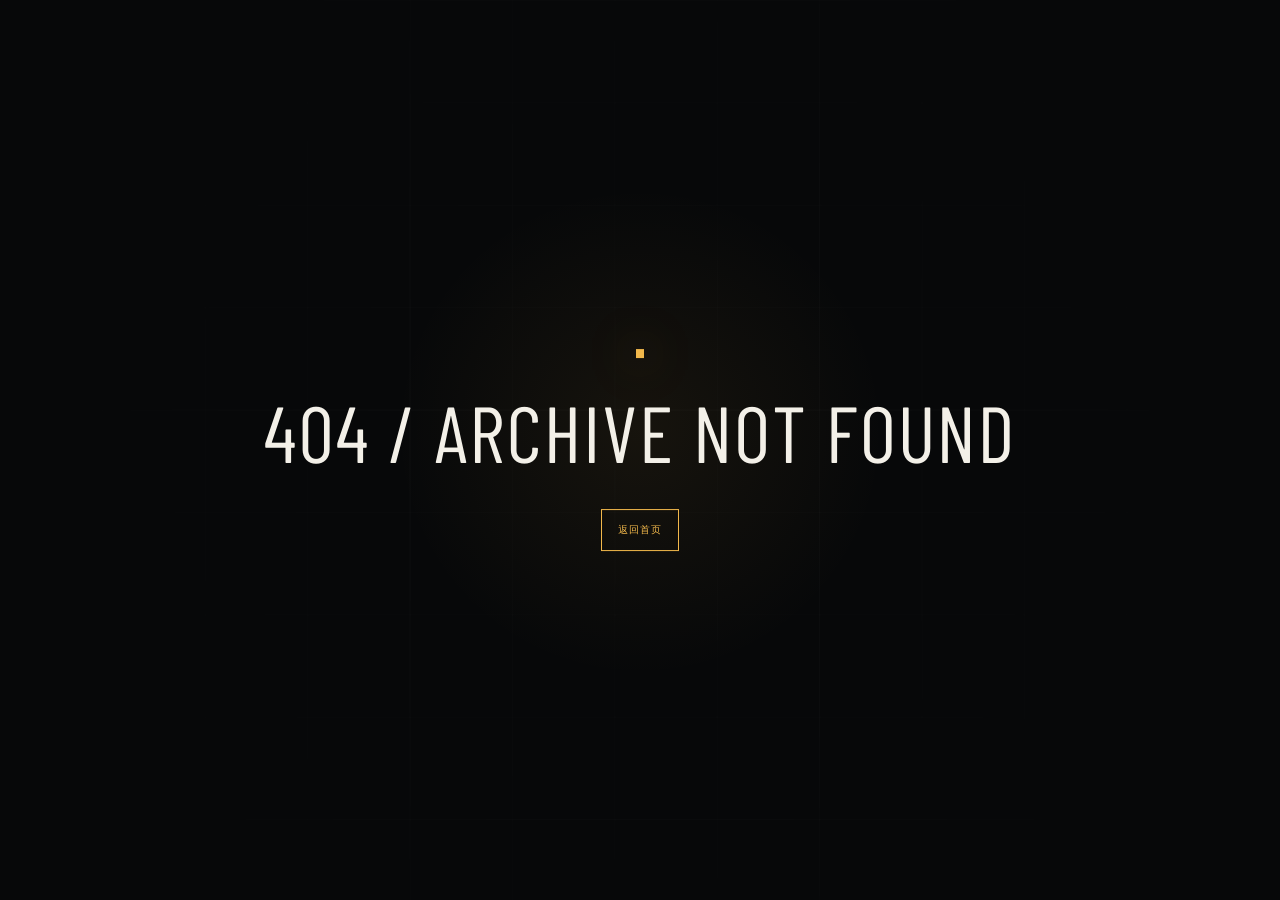
<file: index.html>
<!doctype html>
<html lang="zh-CN">
  <head>
    <meta charset="UTF-8" />
    <meta name="viewport" content="width=device-width, initial-scale=1, viewport-fit=cover" />
    <meta name="theme-color" content="#070809" />
    <meta
      name="description"
      content="由 GPT-5.6 Sol 制作的 50 个 Three.js 空间实验与 50 个 GSAP 动效研究。"
    />
    <link rel="icon" href="/favicon.svg" />
    <title>SOL / 100 — Motion &amp; Space Archive</title>
    <script type="module" crossorigin src="/assets/index-DLtR-aeO.js"></script>
    <link rel="stylesheet" crossorigin href="/assets/index-DNaXj9lY.css">
  </head>
  <body>
    <div id="root"></div>
  </body>
</html>
</file>
<file: assets/index-DNaXj9lY.css>
@font-face{font-family:Barlow Condensed;font-style:normal;font-display:swap;font-weight:400;src:url(/assets/barlow-condensed-vietnamese-400-normal-Dq9fsqrz.woff2)format("woff2"),url(/assets/barlow-condensed-vietnamese-400-normal-BHpO_q_4.woff)format("woff");unicode-range:U+102-103,U+110-111,U+128-129,U+168-169,U+1A0-1A1,U+1AF-1B0,U+300-301,U+303-304,U+308-309,U+323,U+329,U+1EA0-1EF9,U+20AB}@font-face{font-family:Barlow Condensed;font-style:normal;font-display:swap;font-weight:400;src:url(/assets/barlow-condensed-latin-ext-400-normal-DPMBkgfB.woff2)format("woff2"),url(/assets/barlow-condensed-latin-ext-400-normal-DN7qpd_C.woff)format("woff");unicode-range:U+100-2BA,U+2BD-2C5,U+2C7-2CC,U+2CE-2D7,U+2DD-2FF,U+304,U+308,U+329,U+1D00-1DBF,U+1E00-1E9F,U+1EF2-1EFF,U+2020,U+20A0-20AB,U+20AD-20C0,U+2113,U+2C60-2C7F,U+A720-A7FF}@font-face{font-family:Barlow Condensed;font-style:normal;font-display:swap;font-weight:400;src:url(/assets/barlow-condensed-latin-400-normal-Dc2u_eUW.woff2)format("woff2"),url(/assets/barlow-condensed-latin-400-normal-BXL2z6Kg.woff)format("woff");unicode-range:U+??,U+131,U+152-153,U+2BB-2BC,U+2C6,U+2DA,U+2DC,U+304,U+308,U+329,U+2000-206F,U+20AC,U+2122,U+2191,U+2193,U+2212,U+2215,U+FEFF,U+FFFD}@font-face{font-family:Barlow Condensed;font-style:normal;font-display:swap;font-weight:600;src:url(/assets/barlow-condensed-vietnamese-600-normal-A5AYRdjN.woff2)format("woff2"),url(/assets/barlow-condensed-vietnamese-600-normal-CNlPk46_.woff)format("woff");unicode-range:U+102-103,U+110-111,U+128-129,U+168-169,U+1A0-1A1,U+1AF-1B0,U+300-301,U+303-304,U+308-309,U+323,U+329,U+1EA0-1EF9,U+20AB}@font-face{font-family:Barlow Condensed;font-style:normal;font-display:swap;font-weight:600;src:url(/assets/barlow-condensed-latin-ext-600-normal-18ESti3H.woff2)format("woff2"),url(/assets/barlow-condensed-latin-ext-600-normal-Clv9cIcR.woff)format("woff");unicode-range:U+100-2BA,U+2BD-2C5,U+2C7-2CC,U+2CE-2D7,U+2DD-2FF,U+304,U+308,U+329,U+1D00-1DBF,U+1E00-1E9F,U+1EF2-1EFF,U+2020,U+20A0-20AB,U+20AD-20C0,U+2113,U+2C60-2C7F,U+A720-A7FF}@font-face{font-family:Barlow Condensed;font-style:normal;font-display:swap;font-weight:600;src:url(/assets/barlow-condensed-latin-600-normal-DepVgxBB.woff2)format("woff2"),url(/assets/barlow-condensed-latin-600-normal-BFJEwTuo.woff)format("woff");unicode-range:U+??,U+131,U+152-153,U+2BB-2BC,U+2C6,U+2DA,U+2DC,U+304,U+308,U+329,U+2000-206F,U+20AC,U+2122,U+2191,U+2193,U+2212,U+2215,U+FEFF,U+FFFD}@font-face{font-family:IBM Plex Mono;font-style:normal;font-display:swap;font-weight:400;src:url(/assets/ibm-plex-mono-cyrillic-ext-400-normal-B3hZxag_.woff2)format("woff2"),url(/assets/ibm-plex-mono-cyrillic-ext-400-normal-ZyMXPjaT.woff)format("woff");unicode-range:U+460-52F,U+1C80-1C8A,U+20B4,U+2DE0-2DFF,U+A640-A69F,U+FE2E-FE2F}@font-face{font-family:IBM Plex Mono;font-style:normal;font-display:swap;font-weight:400;src:url(/assets/ibm-plex-mono-cyrillic-400-normal-DvQQgHTq.woff2)format("woff2"),url(/assets/ibm-plex-mono-cyrillic-400-normal-CJUKFyLa.woff)format("woff");unicode-range:U+301,U+400-45F,U+490-491,U+4B0-4B1,U+2116}@font-face{font-family:IBM Plex Mono;font-style:normal;font-display:swap;font-weight:400;src:url(/assets/ibm-plex-mono-vietnamese-400-normal-BFiUPp6R.woff2)format("woff2"),url(/assets/ibm-plex-mono-vietnamese-400-normal-DLynVohM.woff)format("woff");unicode-range:U+102-103,U+110-111,U+128-129,U+168-169,U+1A0-1A1,U+1AF-1B0,U+300-301,U+303-304,U+308-309,U+323,U+329,U+1EA0-1EF9,U+20AB}@font-face{font-family:IBM Plex Mono;font-style:normal;font-display:swap;font-weight:400;src:url(/assets/ibm-plex-mono-latin-ext-400-normal-DxDDqVQb.woff2)format("woff2"),url(/assets/ibm-plex-mono-latin-ext-400-normal-uwM7KshN.woff)format("woff");unicode-range:U+100-2BA,U+2BD-2C5,U+2C7-2CC,U+2CE-2D7,U+2DD-2FF,U+304,U+308,U+329,U+1D00-1DBF,U+1E00-1E9F,U+1EF2-1EFF,U+2020,U+20A0-20AB,U+20AD-20C0,U+2113,U+2C60-2C7F,U+A720-A7FF}@font-face{font-family:IBM Plex Mono;font-style:normal;font-display:swap;font-weight:400;src:url(/assets/ibm-plex-mono-latin-400-normal-Dm_PoFIZ.woff2)format("woff2"),url(/assets/ibm-plex-mono-latin-400-normal-O6-GRVqx.woff)format("woff");unicode-range:U+??,U+131,U+152-153,U+2BB-2BC,U+2C6,U+2DA,U+2DC,U+304,U+308,U+329,U+2000-206F,U+20AC,U+2122,U+2191,U+2193,U+2212,U+2215,U+FEFF,U+FFFD}:root{--ink:#070809;--ink-soft:#0d0f11;--panel:#111315;--paper:#f3f0e8;--paper-dim:#b8b2a6;--muted:#8c8880;--line:#f3f0e829;--line-strong:#f3f0e857;--amber:#f2b84b;--amber-hot:#ff9f1c;--cyan:#54dbea;--magenta:#f14aa8;--display:"Barlow Condensed", "Arial Narrow", sans-serif;--mono:"IBM Plex Mono", "SFMono-Regular", Consolas, monospace;--sans:"Noto Sans SC", "Microsoft YaHei", system-ui, sans-serif}*{box-sizing:border-box}html{background:var(--ink);--lightningcss-light: ;--lightningcss-dark:initial;color-scheme:dark}body{background:var(--ink);color:var(--paper);font-family:var(--sans);-webkit-font-smoothing:antialiased;text-rendering:geometricprecision;margin:0}#root{min-height:100vh;min-height:100dvh}button,input{color:inherit;font:inherit}button{cursor:pointer}button:focus-visible{outline:2px solid var(--amber);outline-offset:4px}input:focus-visible{outline:2px solid var(--amber);outline-offset:4px}[tabindex="-1"]:focus-visible{outline:2px solid var(--amber);outline-offset:4px}::selection{background:var(--amber);color:var(--ink)}.sr-status{clip:rect(0, 0, 0, 0);white-space:nowrap;border:0;width:1px;height:1px;margin:-1px;padding:0;position:absolute;overflow:hidden}.page-frame{min-height:100vh;background:radial-gradient(circle at 76% 42%, #f2b84b0e, transparent 34%), var(--ink);min-height:100dvh;position:relative;overflow:hidden}.archive-grid{pointer-events:none;opacity:.48;background-image:linear-gradient(#ffffff0b 1px,#0000 1px),linear-gradient(90deg,#ffffff0b 1px,#0000 1px);background-size:min(8vw,122px) min(8vw,122px);position:absolute;top:0;bottom:0;left:0;right:0;-webkit-mask-image:linear-gradient(#000 4%,#000000d9 74%,#0000 100%);mask-image:linear-gradient(#000 4%,#000000d9 74%,#0000 100%)}.archive-grid:after{content:"";background-image:linear-gradient(#ffffff0d 1px,#0000 1px),linear-gradient(90deg,#ffffff0d 1px,#0000 1px);background-size:min(32vw,488px) min(32vw,488px);position:absolute;top:0;bottom:0;left:0;right:0}.brand-mark{color:var(--paper);font-family:var(--mono);letter-spacing:.045em;white-space:nowrap;align-items:baseline;gap:.48rem;font-style:normal;display:inline-flex}.brand-mark span{font-size:.78rem}.brand-mark strong{font-size:1rem;font-weight:400}.brand-mark em{font-size:.82rem;font-style:normal}.brand-mark.is-compact{gap:.35rem}.brand-mark.is-compact span,.brand-mark.is-compact em{font-size:.66rem}.brand-mark.is-compact strong{font-size:.82rem}.wordmark-button{background:0 0;border:0;padding:0}.lobby-header{z-index:10;justify-content:space-between;align-items:center;display:flex;position:absolute;top:clamp(1.5rem,4.8vh,3.5rem);left:clamp(2.75rem,5.3vw,5.5rem);right:clamp(2.75rem,5.3vw,5.5rem)}.lobby-header p{color:var(--muted);font-family:var(--mono);letter-spacing:.17em;margin:0;font-size:.59rem}.calibration-rail{z-index:7;color:#8f8a80;width:1.2rem;font-family:var(--mono);flex-direction:column;justify-content:space-between;align-items:center;font-size:.52rem;display:flex;position:absolute;top:17vh;bottom:10vh;left:2rem}.calibration-rail:before{content:"";background:var(--line);width:1px;position:absolute;top:0;bottom:0;left:50%}.calibration-rail span,.calibration-rail i{z-index:1;background:var(--ink);position:relative}.calibration-rail i{background:var(--amber);width:12px;height:2px}.lobby-copy{z-index:5;width:min(45vw,690px);position:absolute;top:50%;left:clamp(4.8rem,8.4vw,9rem);transform:translateY(-48%)}.eyebrow{color:var(--paper-dim);font-family:var(--mono);letter-spacing:.24em;align-items:center;gap:.85rem;margin:0 0 1rem;font-size:.63rem;display:flex}.eyebrow span{background:var(--amber);width:7px;height:7px}.lobby-copy h1{font-family:var(--display);letter-spacing:-.045em;text-transform:uppercase;align-items:baseline;gap:clamp(.8rem,1.4vw,1.55rem);margin:0;font-size:clamp(6rem,11.2vw,11rem);font-weight:600;line-height:.74;display:flex}.lobby-copy h1 b{color:var(--amber);font-size:.72em;font-weight:400;transform:translateY(-.04em)}.lobby-copy h2{font-family:var(--display);letter-spacing:.17em;white-space:nowrap;margin:clamp(1.1rem,2.1vh,1.8rem) 0 0;font-size:clamp(1.55rem,2.8vw,2.85rem);font-weight:400;line-height:1}.lobby-summary{color:var(--paper-dim);font-family:var(--mono);letter-spacing:.055em;margin:clamp(1.7rem,3.8vh,3rem) 0 0;font-size:clamp(.58rem,.83vw,.76rem)}.lobby-summary i{color:var(--amber);margin:0 .55rem;font-style:normal}.lobby-actions{gap:.85rem;margin-top:clamp(1.4rem,3.2vh,2.5rem);display:flex}.lobby-actions button{border:1px solid var(--line-strong);letter-spacing:.08em;justify-content:space-between;align-items:center;min-width:clamp(12.5rem,16vw,16.4rem);height:clamp(3.65rem,6.6vh,4.5rem);padding:0 1.45rem;font-size:.95rem;transition:background .18s,color .18s,border-color .18s;display:flex}.lobby-actions svg{width:1.05rem;transition:transform .18s}.lobby-actions button:hover svg{transform:translate(5px)}.primary-action{background:var(--amber);color:var(--ink);border-color:var(--amber)!important}.primary-action:hover{background:#ffd071}.secondary-action{color:var(--paper);background:#08090ac2}.secondary-action:hover{border-color:var(--paper);background:#f3f0e80f}.lobby-meta{gap:clamp(1.7rem,3.3vw,3.8rem);margin-top:clamp(1.6rem,3.5vh,2.8rem);display:flex}.lobby-meta div{flex-direction:column;gap:.42rem;display:flex}.lobby-meta span{color:#6e6d68;font-family:var(--mono);letter-spacing:.14em;font-size:.5rem}.lobby-meta strong{color:var(--paper-dim);font-family:var(--mono);letter-spacing:.04em;font-size:.58rem;font-weight:400}.lobby-visual{z-index:2;width:61vw;min-width:640px;position:absolute;top:7vh;bottom:4vh;right:-3vw}.hero-canvas{top:0;bottom:0;left:0;right:0;position:absolute!important}.visual-orbit{z-index:1;pointer-events:none;border:1px solid #f2b84b2e;border-radius:50%;position:absolute;top:49%;left:50%}.orbit-a{aspect-ratio:1;width:71%;transform:translate(-46%,-52%)rotate(-18deg)scaleY(.68)}.orbit-b{aspect-ratio:1;border-color:#f3f0e821;width:46%;transform:translate(-39%,-48%)rotate(52deg)scaleY(.54)}.visual-coordinate,.visual-index{z-index:3;color:#8c826f;font-family:var(--mono);letter-spacing:.11em;font-size:.52rem;position:absolute}.coordinate-a{top:20%;left:51%}.coordinate-b{top:43%;right:7%}.visual-index{writing-mode:vertical-rl;color:var(--amber);bottom:11%;right:7%}.lobby-footer{z-index:9;color:#77736b;font-family:var(--mono);letter-spacing:.11em;align-items:center;gap:1.25rem;font-size:.53rem;display:flex;position:absolute;bottom:clamp(1.25rem,3.3vh,2.5rem);left:clamp(2.75rem,5.3vw,5.5rem);right:clamp(2.75rem,5.3vw,5.5rem)}.lobby-footer i{background:var(--line);flex:1;height:1px}.lobby-footer a{color:var(--paper-dim);text-decoration:none;transition:color .18s}.lobby-footer a:hover{color:var(--amber)}.thanks-page{min-height:100vh;isolation:isolate;background:radial-gradient(circle at 50% 48%, #f2b84b11, transparent 31%), var(--ink);min-height:100dvh;position:relative;overflow:hidden}.thanks-page .archive-grid{opacity:.3;-webkit-mask-image:radial-gradient(circle,#000 0%,#000000b3 42%,#0000 78%);mask-image:radial-gradient(circle,#000 0%,#000000b3 42%,#0000 78%)}.thanks-header{z-index:5;justify-content:space-between;align-items:center;display:flex;position:absolute;top:clamp(1.5rem,4.8vh,3.5rem);left:clamp(1.5rem,5.3vw,5.5rem);right:clamp(1.5rem,5.3vw,5.5rem)}.thanks-brand-link{text-decoration:none}.thanks-back{border:1px solid var(--line);width:2.75rem;height:2.75rem;color:var(--paper-dim);place-items:center;text-decoration:none;transition:border-color .18s,color .18s,transform .18s;display:grid}.thanks-back:hover{border-color:var(--amber);color:var(--amber);transform:translate(-3px)}.thanks-back svg{width:1rem}.thanks-message{z-index:4;text-align:center;width:min(76rem,100% - 3rem);position:absolute;top:50%;left:50%;transform:translate(-50%,-50%)}.thanks-message h1{text-wrap:balance;font-family:var(--display);letter-spacing:.025em;margin:0;font-size:clamp(2.7rem,6.2vw,7.25rem);font-weight:400;line-height:1.12;animation:1.1s cubic-bezier(.2,.75,.25,1) both thanks-copy-in}.thanks-mark{background:var(--amber);width:.55rem;height:.55rem;margin:0 auto clamp(1.4rem,3.4vh,2.5rem);animation:.7s cubic-bezier(.2,.75,.25,1) .22s both thanks-mark-in;display:block;box-shadow:0 0 2.8rem #f2b84bad}.thanks-glow{z-index:1;aspect-ratio:1;background:#f2b84b06;border-radius:50%;width:min(54vw,48rem);position:absolute;top:50%;left:50%;transform:translate(-50%,-50%);box-shadow:0 0 8rem #f2b84b0e}.thanks-orbit{z-index:2;aspect-ratio:1;pointer-events:none;border:1px solid #f2b84b33;border-radius:50%;position:absolute;top:50%;left:50%}.thanks-orbit:before{content:"";background:var(--amber);border-radius:50%;width:.42rem;height:.42rem;position:absolute;top:50%;left:-.22rem;box-shadow:0 0 1rem #f2b84bb8}.thanks-orbit-outer{width:min(66vw,64rem);animation:1.4s cubic-bezier(.2,.75,.25,1) .12s both thanks-orbit-in;transform:translate(-50%,-50%)rotate(-18deg)scaleY(.57)}.thanks-orbit-inner{border-color:#f3f0e821;width:min(42vw,39rem);animation:1.5s cubic-bezier(.2,.75,.25,1) .2s both thanks-orbit-in-alt;transform:translate(-50%,-50%)rotate(47deg)scaleY(.62)}.thanks-orbit-inner:before{background:var(--paper-dim);box-shadow:0 0 1rem #f3f0e86b}.thanks-rule{z-index:5;background:var(--line);height:1px;position:absolute;bottom:clamp(1.5rem,4.8vh,3.5rem);left:clamp(1.5rem,5.3vw,5.5rem);right:clamp(1.5rem,5.3vw,5.5rem);overflow:hidden}.thanks-rule:after{content:"";background:var(--amber);width:18%;animation:.95s cubic-bezier(.2,.75,.25,1) .42s both thanks-rule-in;position:absolute;top:0;bottom:0;left:0;right:auto}.not-found-link{border:1px solid var(--amber);color:var(--amber);font-family:var(--mono);letter-spacing:.1em;margin-top:2rem;padding:.8rem 1rem;font-size:.62rem;text-decoration:none;display:inline-flex}@keyframes thanks-copy-in{0%{opacity:0;filter:blur(8px);transform:translateY(1.5rem)}to{opacity:1;filter:blur();transform:translateY(0)}}@keyframes thanks-mark-in{0%{opacity:0;transform:scale(0)}to{opacity:1;transform:scale(1)}}@keyframes thanks-orbit-in{0%{opacity:0;transform:translate(-50%,-50%)rotate(-25deg)scaleY(.57)scale(.82)}to{opacity:1;transform:translate(-50%,-50%)rotate(-18deg)scaleY(.57)scale(1)}}@keyframes thanks-orbit-in-alt{0%{opacity:0;transform:translate(-50%,-50%)rotate(55deg)scaleY(.62)scale(.78)}to{opacity:1;transform:translate(-50%,-50%)rotate(47deg)scaleY(.62)scale(1)}}@keyframes thanks-rule-in{0%{transform:translate(-102%)}to{transform:translate(0)}}.gallery-page{width:100vw;min-height:100vh;background:var(--ink);touch-action:pan-y;min-height:100dvh;position:relative;overflow:hidden}.gallery-noise{z-index:6;pointer-events:none;opacity:.38;background-color:#0000;background-image:linear-gradient(#ffffff09 1px,#0000 1px),linear-gradient(90deg,#ffffff09 1px,#0000 1px);background-position:0 0,0 0;background-repeat:repeat,repeat;background-size:8vw 8vw;background-attachment:scroll,scroll;background-origin:padding-box,padding-box;background-clip:border-box,border-box;position:absolute;top:0;bottom:0;left:0;right:0;-webkit-mask-image:linear-gradient(#000,#0000 82%);mask-image:linear-gradient(#000,#0000 82%)}.gallery-header{z-index:20;border-bottom:1px solid var(--line);background:linear-gradient(#070809eb,#07080966);grid-template-columns:1fr auto 1fr;align-items:center;height:4.6rem;padding:0 2rem;display:grid;position:absolute;top:0;left:0;right:0}.gallery-center-mark{color:#77756f;font-family:var(--mono);letter-spacing:.24em;font-size:.56rem}.catalog-trigger{color:var(--paper-dim);letter-spacing:.12em;background:0 0;border:0;justify-self:end;align-items:center;gap:.65rem;padding:.65rem .8rem;font-size:.68rem;display:inline-flex}.catalog-trigger svg{width:1rem}.exhibit-plate{z-index:18;border-left:2px solid var(--amber);-webkit-backdrop-filter:blur(10px);backdrop-filter:blur(10px);background:linear-gradient(90deg,#070809ed 0%,#070809c2 72%,#0000 100%);width:min(27rem,36vw);padding:1.2rem 1.35rem 1.25rem;position:absolute;top:7rem;left:clamp(1.5rem,4vw,4.5rem)}.gallery-gsap .exhibit-plate{border-left-color:var(--magenta)}.plate-kicker{color:#8a8882;font-family:var(--mono);letter-spacing:.09em;align-items:center;gap:.65rem;font-size:.52rem;display:flex}.plate-kicker>span{color:var(--amber)}.gallery-gsap .plate-kicker>span{color:var(--magenta)}.plate-kicker>i{font-style:normal}.engine-badge{min-height:1.35rem;font-family:var(--mono);letter-spacing:.08em;border:1px solid;align-items:center;padding:0 .45rem;font-size:.48rem;display:inline-flex}.engine-three{color:var(--cyan)}.engine-gsap{color:var(--magenta)}.exhibit-plate h1{max-width:24rem;font-family:var(--display);letter-spacing:.015em;margin:.8rem 0 0;font-size:clamp(2.35rem,4.4vw,4.6rem);font-weight:400;line-height:.92}.exhibit-plate>p{max-width:24rem;color:var(--paper-dim);margin:1rem 0 0;font-size:clamp(.72rem,.9vw,.86rem);line-height:1.8}.exhibit-plate>button{color:var(--amber);letter-spacing:.08em;background:0 0;border:0;align-items:center;gap:.55rem;margin-top:1rem;padding:0;font-size:.66rem;display:inline-flex}.gallery-gsap .exhibit-plate>button{color:var(--magenta)}.exhibit-plate>button svg{width:.88rem}.gallery-stage,.runtime-stage{position:absolute;top:0;bottom:0;left:0;right:0}.stage-loading{color:#76736c;background:var(--ink);font-family:var(--mono);letter-spacing:.14em;place-items:center;font-size:.55rem;display:grid;position:absolute;top:0;bottom:0;left:0;right:0}.webgl-fallback{background:radial-gradient(circle at center, #f2b84b14, transparent 42%), var(--ink);text-align:center;place-content:center;justify-items:center;gap:.8rem;padding:2rem;display:grid}.webgl-fallback span{color:var(--amber);font-family:var(--mono);letter-spacing:.16em;font-size:.58rem}.webgl-fallback p{max-width:24rem;color:var(--paper-dim);margin:0;font-size:.75rem;line-height:1.7}.exhibit-fallback{border:1px solid var(--amber);background:#070809eb;width:min(30rem,80vw);padding:2rem;position:absolute;top:50%;left:50%;transform:translate(-50%,-50%)}.exhibit-fallback span{color:var(--amber);font:.52rem var(--mono);letter-spacing:.14em}.exhibit-fallback h2{font:400 2.8rem var(--display);margin:1rem 0 .6rem}.exhibit-fallback p{color:var(--paper-dim);margin:0;font-size:.78rem;line-height:1.7}.runtime-stage canvas{display:block}.gallery-arrow{z-index:22;color:#a9a49a;font-family:var(--mono);letter-spacing:.14em;-webkit-backdrop-filter:blur(6px);backdrop-filter:blur(6px);background:#0708098f;border:0;align-items:center;gap:.55rem;padding:.8rem;font-size:.47rem;transition:color .16s,background .16s;display:flex;position:absolute;top:50%;transform:translateY(-50%)}.gallery-arrow:hover{color:var(--paper);background:#070809e0}.gallery-arrow svg{width:1.35rem}.arrow-left{left:.8rem}.arrow-right{right:.8rem}.gallery-footer{z-index:20;border-top:1px solid var(--line);background:linear-gradient(#070809bd,#070809f5);grid-template-columns:auto minmax(8rem,1fr) minmax(12rem,auto) auto;align-items:center;gap:1.3rem;min-height:4.7rem;padding:0 2rem;display:grid;position:absolute;bottom:0;left:0;right:0}.footer-sequence{font-family:var(--mono);align-items:baseline;gap:.45rem;display:flex}.footer-sequence strong{color:var(--amber);font-size:1.35rem;font-weight:400}.gallery-gsap .footer-sequence strong{color:var(--magenta)}.footer-sequence span{color:#6f6d67;font-size:.6rem}.sequence-track{background:var(--line);height:1px;position:relative;overflow:hidden}.sequence-track i{background:var(--amber);position:absolute;top:0;bottom:0;left:0;right:auto}.gallery-gsap .sequence-track i{background:var(--magenta)}.gallery-footer>p{color:#85817a;font-family:var(--mono);letter-spacing:.05em;white-space:nowrap;margin:0;font-size:.52rem}.playback-controls{gap:.35rem;display:flex}.playback-controls button,.icon-button{border:1px solid var(--line);width:2.5rem;height:2.5rem;color:var(--paper-dim);background:#070809cc;place-items:center;display:grid}.playback-controls svg,.icon-button svg{width:1rem}.gallery-page.is-paused .runtime-stage{filter:saturate(.78)brightness(.84)}.eclipse-cover{z-index:80;pointer-events:none;visibility:hidden;position:absolute;top:0;bottom:0;left:0;right:0;overflow:hidden}.eclipse-cover:before{content:"";background:var(--ink);transition:transform .24s cubic-bezier(.75,0,.25,1);position:absolute;top:0;bottom:0;left:0;right:0;transform:translate(-101%)}.eclipse-cover i{aspect-ratio:1;border:1px solid var(--amber);opacity:0;border-radius:50%;width:min(50vw,38rem);transition:opacity .18s,transform .43s cubic-bezier(.2,.8,.2,1);position:absolute;top:50%;left:50%;transform:translate(-50%,-50%)scale(.7)}.eclipse-cover.is-active{visibility:visible}.eclipse-cover.is-active:before{transform:translate(0)}.eclipse-cover.is-active i{opacity:.55;transform:translate(-50%,-50%)scale(1.25)}.gsap-runtime{background:radial-gradient(circle at 66% 46%,#f14aa81a,#0000 30%),linear-gradient(115deg,#08090a 0%,#0c0d10 100%);overflow:hidden}.gsap-grid-exhibit,.motion-preview{width:min(57vw,760px);position:absolute;top:50%;left:50%;transform:translate(-42%,-48%)}.motion-grid{perspective:900px;grid-template-columns:repeat(3,1fr);gap:.65rem;display:grid}.motion-grid-item{min-height:clamp(6rem,13vh,8.4rem);transform-style:preserve-3d;background:#0d0f11d1;border:1px solid #f3f0e82e;flex-direction:column;justify-content:space-between;padding:.9rem;display:flex;position:relative}.motion-grid-item.is-core{border-color:var(--magenta);background:var(--magenta);color:var(--ink)}.motion-grid-item>span{color:#706e68;font-family:var(--mono);font-size:.48rem}.motion-grid-item.is-core>span{color:#0708098c}.motion-grid-item strong{font-family:var(--display);letter-spacing:.1em;font-size:clamp(1.15rem,2vw,2rem);font-weight:400}.motion-grid-item small{color:#77746e;font-family:var(--mono);letter-spacing:.08em;font-size:.44rem}.motion-grid-item.is-core small{color:#070809a6}.grid-rule{background:var(--magenta);transform-origin:0;height:1px;margin-top:1.25rem}.grid-caption{color:#7f7b74;font-family:var(--mono);letter-spacing:.12em;margin:.75rem 0 0;font-size:.5rem}.grid-crosshair{z-index:2;pointer-events:none;width:3.5rem;height:3.5rem;position:absolute;top:50%;left:50%;transform:translate(-50%,-50%)}.grid-crosshair i{background:var(--paper);position:absolute}.grid-crosshair i:first-child{height:1px;top:50%;left:0;right:0}.grid-crosshair i:last-child{width:1px;top:0;bottom:0;left:50%}.motion-preview{--pointer-x:0;--pointer-y:0;perspective:1100px;place-items:center;min-height:25rem;display:grid}.motion-preview-orbit{aspect-ratio:1;border:1px solid #f14aa875;border-radius:50%;width:min(38vw,32rem);position:absolute;box-shadow:inset 0 0 4rem #f14aa809}.motion-preview-orbit:after{content:"";border-radius:inherit;border:1px dashed #f3f0e82e;position:absolute;top:12%;bottom:12%;left:12%;right:12%}.motion-preview-stack{z-index:2;transform:rotateX(calc(var(--pointer-y) * -4deg)) rotateY(calc(var(--pointer-x) * 5deg));gap:.7rem;display:flex}.motion-preview-card{border:1px solid var(--line-strong);text-align:left;background:#08090ae6;flex-direction:column;justify-content:space-between;width:clamp(5.6rem,8.5vw,8.5rem);height:clamp(11rem,23vh,15rem);padding:.85rem;display:flex}.motion-preview-card.is-active{border-color:var(--magenta);background:var(--magenta);color:var(--ink)}.motion-preview-card span{font-family:var(--mono);font-size:.55rem}.motion-preview-card strong{font-family:var(--display);writing-mode:vertical-rl;letter-spacing:.08em;font-size:1.2rem;font-weight:400}.motion-preview-index{color:#8b8780;font-family:var(--mono);letter-spacing:.14em;font-size:.51rem;position:absolute;bottom:-1rem}.detail-backdrop{z-index:100;-webkit-backdrop-filter:blur(8px);backdrop-filter:blur(8px);background:#0000009e;animation:.22s both backdrop-in;position:fixed;top:0;bottom:0;left:0;right:0}.detail-drawer{border-left:1px solid var(--line-strong);background:#0c0e10;width:min(34rem,92vw);padding:6rem clamp(1.6rem,4vw,4rem) 3rem;animation:.38s cubic-bezier(.2,.75,.25,1) both drawer-in;position:absolute;top:0;bottom:0;right:0;overflow-y:auto}.detail-drawer>.icon-button{position:absolute;top:1.5rem;right:1.5rem}.detail-number{color:var(--amber);font-family:var(--mono);letter-spacing:.16em;margin-bottom:.8rem;font-size:.58rem;display:block}.detail-drawer h2{font-family:var(--display);margin:1.5rem 0 3rem;font-size:clamp(3rem,6vw,5.5rem);font-weight:400;line-height:.92}.detail-drawer section{border-top:1px solid var(--line);padding:1.4rem 0}.detail-drawer section>span{color:#7a7770;font-family:var(--mono);letter-spacing:.15em;font-size:.54rem}.detail-drawer section p{color:var(--paper-dim);margin:.8rem 0 0;font-size:.88rem;line-height:1.8}.detail-tags{flex-wrap:wrap;gap:.55rem;margin-top:.9rem;display:flex}.detail-tags i{border:1px solid var(--line);color:var(--paper-dim);font-family:var(--mono);padding:.45rem .65rem;font-size:.52rem;font-style:normal}.detail-metrics{background:var(--line);grid-template-columns:1fr 1fr;gap:1px;margin-top:2rem;display:grid}.detail-metrics>div{background:var(--ink);padding:1rem}.detail-metrics span,.detail-metrics strong{font-family:var(--mono);display:block}.detail-metrics span{color:#77736c;font-size:.48rem}.detail-metrics strong{color:var(--amber);margin-top:.55rem;font-size:1rem;font-weight:400}.catalog-page{background:var(--ink);min-height:100vh}.catalog-header{border-bottom:1px solid var(--line);background:linear-gradient(90deg,#0000 49.9%,#ffffff0a 50%,#0000 50.1%) 0 0/100% 100%,linear-gradient(#ffffff09 1px,#0000 1px) 0 0/100% 4rem;grid-template-columns:1fr minmax(20rem,52rem) 1fr;align-items:start;min-height:16.5rem;padding:2rem clamp(1.5rem,4vw,4.8rem) 3.2rem;display:grid}.catalog-title{text-align:center;align-self:end}.catalog-title>span,.catalog-title>p{color:#77736d;font-family:var(--mono);letter-spacing:.15em;font-size:.56rem}.catalog-title h1{font-family:var(--display);margin:.45rem 0;font-size:clamp(3.8rem,8vw,7.5rem);font-weight:400;line-height:.9}.catalog-title>p{margin:1rem 0 0}.catalog-header .close-button{justify-self:end}.catalog-toolbar{z-index:20;border-bottom:1px solid var(--line);-webkit-backdrop-filter:blur(12px);backdrop-filter:blur(12px);background:#070809f0;grid-template-columns:minmax(14rem,1fr) auto auto;align-items:center;gap:1rem;padding:1rem clamp(1.5rem,4vw,4.8rem);display:grid;position:sticky;top:0}.catalog-search{border-bottom:1px solid var(--line-strong);align-items:center;gap:.65rem;max-width:28rem;padding:.7rem 0;display:flex}.catalog-search svg{color:#7c7972;width:1rem}.catalog-search input{width:100%;color:var(--paper);background:0 0;border:0;outline:0;font-size:.75rem}.catalog-search input::placeholder{color:#8b877f}.filter-group{gap:.35rem;display:flex}.filter-group button{border:1px solid var(--line);color:#88847c;font-family:var(--mono);letter-spacing:.06em;background:0 0;padding:.55rem .75rem;font-size:.5rem}.filter-group button.is-active{border-color:var(--amber);color:var(--amber)}.catalog-count{color:#918d85;font-family:var(--mono);letter-spacing:.12em;font-size:.5rem}.catalog-list{border-left:1px solid var(--line);grid-template-columns:repeat(4,minmax(0,1fr));margin:0 clamp(1.5rem,4vw,4.8rem) 5rem;display:grid}.catalog-card{border-right:1px solid var(--line);border-bottom:1px solid var(--line);background:#090a0b;min-width:0;transition:background .18s}.catalog-card:hover{background:#101214}.catalog-card>button{text-align:left;background:0 0;border:0;flex-direction:column;width:100%;min-height:29rem;padding:1.1rem;display:flex}.catalog-card-number{justify-content:space-between;align-items:center;display:flex}.catalog-card-number>span{color:var(--amber);font-family:var(--mono);font-size:.7rem}.card-gsap .catalog-card-number>span{color:var(--magenta)}.catalog-miniature{border:1px solid var(--line);background-color:#070809;background-image:linear-gradient(#ffffff0a 1px,#0000 1px),linear-gradient(90deg,#ffffff0a 1px,#0000 1px),none;background-position:0 0,0 0,0 0;background-repeat:repeat,repeat,repeat;background-size:2rem 2rem;background-attachment:scroll,scroll,scroll;background-origin:padding-box,padding-box,padding-box;background-clip:border-box,border-box,border-box;height:8.5rem;margin:1rem 0 1.25rem;position:relative;overflow:hidden}.catalog-miniature i{--seed:1;left:calc(8% + var(--seed) * 0.9%);top:calc(8% + var(--seed) * 0.72%);width:calc(1.9rem + var(--seed) * .022rem);aspect-ratio:1;border:1px solid var(--amber);opacity:.64;transform:rotate(calc(var(--seed) * 19deg));border-radius:50%;position:absolute}.catalog-miniature i:nth-child(2){border-radius:0}.catalog-miniature i:nth-child(3){border-radius:50% 0}.card-gsap .catalog-miniature i{border-color:var(--magenta);border-radius:0}.catalog-card-copy>span{color:#928e86;font-family:var(--mono);letter-spacing:.12em;font-size:.47rem}.catalog-card-copy h2{min-height:3.9rem;font-family:var(--display);margin:.55rem 0 0;font-size:clamp(1.65rem,2.2vw,2.35rem);font-weight:400;line-height:.98}.catalog-card-copy p{color:#8b877f;margin:.75rem 0 0;font-size:.68rem;line-height:1.7}.catalog-card-copy .catalog-purpose{color:var(--paper-dim)}.catalog-card-footer{border-top:1px solid var(--line);justify-content:space-between;align-items:flex-end;gap:.5rem;width:100%;margin-top:auto;padding-top:1rem;display:flex}.catalog-card-footer>div{flex-wrap:wrap;gap:.35rem;display:flex}.catalog-card-footer span{color:#8d8981;font-family:var(--mono);font-size:.42rem}.catalog-card-footer svg{width:1rem;color:var(--amber);flex:none}.card-gsap .catalog-card-footer svg{color:var(--magenta)}.catalog-empty{text-align:center;border-right:1px solid var(--line);border-bottom:1px solid var(--line);grid-column:1/-1;place-content:center;justify-items:center;min-height:28rem;padding:3rem;display:grid}.catalog-empty span{color:var(--amber);font:.55rem var(--mono);letter-spacing:.12em}.catalog-empty h2{font:400 clamp(2.7rem, 6vw, 5rem) var(--display);margin:.75rem 0 0}.catalog-empty p{max-width:28rem;color:var(--paper-dim);font-size:.75rem;line-height:1.8}@keyframes backdrop-in{0%{opacity:0}to{opacity:1}}@keyframes drawer-in{0%{transform:translate(100%)}to{transform:translate(0)}}@media (max-width:1100px){.lobby-copy{width:52vw;left:6rem}.lobby-visual{width:68vw;right:-12vw}.lobby-copy h1{font-size:10.8vw}.lobby-actions button{min-width:12rem}.catalog-list{grid-template-columns:repeat(3,minmax(0,1fr))}.exhibit-plate{width:min(25rem,42vw)}}@media (max-width:820px){.page-frame{min-height:100dvh;overflow-y:auto}.lobby-header{top:1.25rem;left:1.25rem;right:1.25rem}.lobby-header p,.calibration-rail{display:none}.lobby-copy{width:auto;padding:7.2rem 1.25rem 2rem;position:relative;top:auto;left:auto;transform:none}.lobby-copy h1{font-size:clamp(5.2rem,22vw,8rem)}.lobby-copy h2{white-space:normal;font-size:clamp(1.5rem,7vw,2.6rem)}.lobby-visual{width:100%;min-width:0;height:48vh;margin-top:-2rem;position:relative;top:auto;bottom:auto;right:auto}.lobby-actions{flex-direction:column}.lobby-actions button{width:100%}.lobby-meta{flex-wrap:wrap;gap:1.3rem}.lobby-footer{margin:0 1.25rem 1.25rem;position:relative;bottom:auto;left:auto;right:auto}.visual-index{right:1.25rem}.gallery-header{height:4.1rem;padding:0 1rem}.gallery-center-mark{display:none}.gallery-header{grid-template-columns:1fr 1fr}.exhibit-plate{width:calc(100% - 2rem);padding:.9rem 1rem;top:5.2rem;left:1rem}.exhibit-plate h1{font-size:clamp(2.2rem,9vw,3.5rem)}.exhibit-plate>p{max-width:32rem}.gallery-arrow span{display:none}.gallery-arrow{top:auto;bottom:5.4rem}.gallery-footer{grid-template-columns:auto 1fr auto;gap:.75rem;min-height:4.4rem;padding:0 1rem}.gallery-footer>p{display:none}.gsap-grid-exhibit,.motion-preview{width:82vw;transform:translate(-50%,-36%)}.motion-grid-item{min-height:5.4rem;padding:.65rem}.motion-preview-card{width:11vw;min-width:3.7rem;padding:.55rem}.motion-preview-orbit{width:68vw}.catalog-header{grid-template-columns:auto 1fr auto;gap:1rem;min-height:14rem;padding:1.2rem}.catalog-title{text-align:left}.catalog-title h1{font-size:clamp(3rem,12vw,5rem)}.catalog-toolbar{grid-template-columns:1fr auto;padding:.8rem 1.2rem}.catalog-search{grid-column:1/-1;max-width:none}.catalog-count{display:none}.catalog-list{grid-template-columns:repeat(2,minmax(0,1fr));margin:0 1.2rem 3rem}.catalog-card>button{min-height:27rem}}@media (max-width:560px){.lobby-summary{max-width:19rem;line-height:1.7}.lobby-meta>div:nth-child(3){display:none}.lobby-visual{height:42vh}.lobby-footer span:nth-of-type(2){display:none}.lobby-copy{padding-top:6.5rem}.eyebrow{font-size:.54rem}.catalog-trigger span{display:none}.exhibit-plate>p{-webkit-line-clamp:2;-webkit-box-orient:vertical;display:-webkit-box;overflow:hidden}.gallery-arrow{padding:.7rem}.gsap-grid-exhibit{transform:translate(-50%,-28%)}.motion-grid{gap:.35rem}.motion-grid-item strong{font-size:.9rem}.motion-grid-item small{display:none}.motion-preview-stack{gap:.28rem}.motion-preview-card{min-width:3.1rem;height:10rem}.motion-preview-card strong{font-size:.85rem}.catalog-title>p{display:none}.filter-group button{padding:.48rem}.catalog-list{grid-template-columns:1fr}.catalog-card>button{min-height:25rem}.catalog-card-copy h2{min-height:0}.thanks-message{width:calc(100% - 2.5rem)}.thanks-message h1{font-size:clamp(2.55rem,12.5vw,4.1rem);line-height:1.18}.thanks-orbit-outer{width:110vw}.thanks-orbit-inner{width:74vw}}@supports (padding:max(0px)){.lobby-header{left:max(clamp(1.25rem, 5.3vw, 5.5rem), env(safe-area-inset-left));right:max(clamp(1.25rem, 5.3vw, 5.5rem), env(safe-area-inset-right))}.thanks-header{left:max(clamp(1.5rem, 5.3vw, 5.5rem), env(safe-area-inset-left));right:max(clamp(1.5rem, 5.3vw, 5.5rem), env(safe-area-inset-right))}.gallery-header,.gallery-footer{padding-left:max(clamp(1rem, 2vw, 2rem), env(safe-area-inset-left));padding-right:max(clamp(1rem, 2vw, 2rem), env(safe-area-inset-right))}.gallery-footer{padding-bottom:env(safe-area-inset-bottom)}}@media (max-width:820px) and (orientation:landscape) and (max-height:620px){.lobby-copy{width:54vw;padding-top:4.8rem}.lobby-copy h1{font-size:clamp(4.25rem,20vh,6.75rem)}.lobby-copy h2{font-size:clamp(1.2rem,5vh,2rem)}.lobby-summary,.lobby-actions{margin-top:.8rem}.lobby-actions{flex-direction:row}.lobby-actions button{min-width:0;height:3rem}.lobby-meta{display:none}.lobby-visual{width:58vw;height:calc(100dvh - 5rem);margin:0;position:absolute;top:3.8rem;right:-7vw}.lobby-footer{margin:0;position:absolute;bottom:.75rem;left:1.25rem;right:1.25rem}.exhibit-plate{top:4.7rem;left:max(1rem, env(safe-area-inset-left));width:min(25rem,44vw);max-height:calc(100dvh - 9.3rem);overflow-y:auto}.exhibit-plate h1{font-size:clamp(2rem,8vh,3.2rem)}.exhibit-plate>p{-webkit-line-clamp:2;-webkit-box-orient:vertical;display:-webkit-box;overflow:hidden}.gallery-footer{min-height:3.8rem}.gallery-arrow{bottom:4.2rem}.thanks-message h1{font-size:clamp(2.25rem,10vh,4rem)}}@media (prefers-reduced-motion:reduce){*,:before,:after{scroll-behavior:auto!important;transition-duration:.01ms!important;animation-duration:.01ms!important;animation-iteration-count:1!important}}.study-center{perspective:1100px;place-items:center;width:min(58vw,880px);min-height:min(56vh,540px);display:grid;position:absolute;top:52%;left:58%;transform:translate(-42%,-45%)}.study-center>p,.scroll-study>p{color:#79766f;font:.5rem/1.5 var(--mono);letter-spacing:.13em;white-space:nowrap;margin:0;position:absolute;bottom:0;left:50%;transform:translate(-50%)}.study-center button{border:1px solid var(--line-strong);background:#0d0f11}.halo-study .halo-cta{border-color:var(--magenta);background:var(--magenta);width:min(21rem,70vw);height:6.7rem;color:var(--ink);font:600 1.4rem var(--display);letter-spacing:.12em;justify-content:space-between;align-items:center;padding:0 2rem;display:flex;position:relative}.halo-study .halo-cta b{font:400 1.8rem var(--mono)}.halo-ring{border:1px solid var(--magenta);pointer-events:none;position:absolute;top:-1px;bottom:-1px;left:-1px;right:-1px}.magnetic-study{cursor:crosshair}.magnetic-zone{border:1px dashed #f14aa833;border-radius:50%;place-items:center;width:26rem;height:18rem;display:grid}.magnetic-zone button{background:var(--paper);width:15rem;height:5rem;color:var(--ink);font:600 1rem var(--display);letter-spacing:.12em;border:0;justify-content:space-between;align-items:center;padding:0 1.5rem;display:flex}.magnetic-zone b{font:400 1.3rem var(--mono)}.nav-study nav{border:1px solid var(--line);grid-template-columns:repeat(4,1fr);gap:0;padding:.3rem;display:grid;position:relative}.nav-study nav button{z-index:2;color:#817d75;width:7.4rem;font:.52rem var(--mono);letter-spacing:.1em;background:0 0;border:0;padding:1rem .6rem;position:relative}.nav-study nav button.is-active{color:var(--ink)}.nav-cursor{z-index:1;background:var(--magenta);width:100px;position:absolute;top:.3rem;bottom:.3rem;left:.3rem}.odometer-study{cursor:pointer}.odometer{gap:.55rem;display:flex}.digit-window{border:1px solid var(--line-strong);background:#0a0b0c;width:7.4rem;height:10rem;overflow:hidden}.reel{height:1000%;font:400 8.7rem/.98 var(--display);color:var(--paper);flex-direction:column;font-style:normal;display:flex}.reel b{place-items:center;height:10%;font-weight:400;display:grid}.digit-window:last-child{border-color:var(--magenta)}.toast-study{grid-template-columns:13rem minmax(18rem,28rem);gap:2rem}.add-toast{height:3.8rem;color:var(--magenta);font:.58rem var(--mono);letter-spacing:.1em}.toast-stack{flex-direction:column;gap:.55rem;width:100%;display:flex}.toast-item{text-align:left;grid-template-columns:auto 1fr auto;align-items:center;gap:.85rem;width:100%;min-height:4rem;padding:0 1rem;display:grid}.toast-item span,.toast-item b{color:var(--magenta);font:.55rem var(--mono)}.toast-item strong{font:400 .76rem var(--sans)}.accordion-study{width:min(40rem,85vw);padding-top:3rem;display:block}.accordion-study article{border-top:1px solid var(--line)}.accordion-study article:last-child{border-bottom:1px solid var(--line)}.accordion-study article>button{text-align:left;background:0 0;border:0;grid-template-columns:3rem 1fr auto;align-items:center;width:100%;height:4.8rem;padding:0 1rem;display:grid}.accordion-study article>button span,.accordion-study article>button b{color:var(--magenta);font:.55rem var(--mono)}.accordion-study article>button strong{font:400 1.75rem var(--display);letter-spacing:.12em}.accordion-panel{height:0;overflow:hidden}.accordion-panel p{color:#918d85;margin:0;padding:0 4rem 1.5rem;font-size:.78rem;line-height:1.8}.marquee-study{width:65vw;left:50%;transform:translate(-38%,-45%)}.marquee-viewport{border-top:1px solid var(--line-strong);border-bottom:1px solid var(--line-strong);width:100%;overflow:hidden}.marquee-track{width:max-content;padding:2rem 0;display:flex}.marquee-track span{font:400 4.5rem var(--display);letter-spacing:.08em;white-space:nowrap;align-items:center;gap:2rem;padding-right:2rem;display:flex}.marquee-track i{color:var(--magenta);font:1rem var(--mono)}.ring-study{cursor:pointer}.ring-study svg{width:19rem;overflow:visible;transform:rotate(-90deg)}.ring-study circle{fill:none;stroke:#f3f0e81f;stroke-width:3px}.ring-study .progress-ring{stroke:var(--magenta);stroke-width:5px;stroke-dasharray:1;stroke-dashoffset:1px}.ring-study output{font:400 5.5rem var(--display);position:absolute}.type-study>div{border:1px solid var(--line);background:#080a0b;width:min(42rem,84vw);padding:2.2rem;box-shadow:0 2rem 7rem #00000059}.type-study div>span{color:var(--magenta);font:.58rem var(--mono);margin-bottom:2rem;display:block}.type-study div>strong{font:400 clamp(1.2rem,2vw,2rem) var(--mono)}.type-study div>i{background:var(--magenta);vertical-align:middle;width:.65rem;height:1.6rem;margin-left:.3rem;animation:1s step-end infinite cursor-blink;display:inline-block}.split-study{flex-direction:column;justify-content:center;align-items:flex-start;padding-left:4vw;display:flex;overflow:hidden}.split-study>p{color:var(--magenta);position:static;transform:none}.split-study h3{max-width:48rem;font:400 clamp(3rem,6.7vw,7rem)/.95 var(--display);letter-spacing:.02em;margin:1rem 0}.split-study>i{background:var(--magenta);width:60%;height:1px}.terminal-study pre{color:#65d0df;width:min(44rem,86vw);font:400 clamp(.75rem,1.2vw,1rem) var(--mono);letter-spacing:.08em;background:#070b0d;border:1px solid #275360;flex-direction:column;gap:1.2rem;padding:2.5rem;display:flex}.terminal-study pre:before{content:"SOL ARCHIVE / DECODE SEQUENCE";color:var(--magenta);margin-bottom:1rem;font-size:.55rem}.curtain-study figure{border:1px solid var(--line);background:#0a0b0c;width:min(44rem,82vw);height:24rem;margin:0;position:relative;overflow:hidden}.curtain-image{background:radial-gradient(circle,#34213b,#0c1012 62%);justify-content:center;align-items:center;gap:1rem;display:flex;position:absolute;top:0;bottom:0;left:0;right:0}.curtain-image i{border:1px solid var(--magenta);width:7rem;height:13rem;transform:skewY(-12deg)}.curtain-image i:nth-child(2){background:var(--magenta);transform:translateY(-1rem)skewY(12deg)}.curtain-left,.curtain-right{background:#17191b;position:absolute;top:0;bottom:0;left:0;right:50%}.curtain-right{background:#e1d8c9;top:0;bottom:0;left:50%;right:0}.curtain-label{color:var(--paper);font:.54rem var(--mono);letter-spacing:.12em;position:absolute;bottom:1rem;left:1rem}.tilt-study article{--mx:50%;--my:50%;width:20rem;height:28rem;transform-style:preserve-3d;background:linear-gradient(145deg,#191b1e,#08090a);border:1px solid #f3f0e861;flex-direction:column;justify-content:space-between;padding:1.6rem;display:flex;position:relative;overflow:hidden}.tilt-study article:after{content:"";background:radial-gradient(circle at var(--mx) var(--my),#ffffff57,transparent 28%);mix-blend-mode:screen;pointer-events:none;position:absolute;top:-30%;bottom:-30%;left:-30%;right:-30%}.tilt-study article span,.tilt-study article b{font:.5rem var(--mono);letter-spacing:.12em}.tilt-study article strong{font:400 4rem/.82 var(--display)}.tilt-study article i{border:1px solid var(--magenta);border-radius:50%;align-self:flex-end;width:8rem;height:8rem}.modal-launch{color:var(--magenta);font:.6rem var(--mono);letter-spacing:.12em;padding:1.25rem 1.7rem;border-color:var(--magenta)!important}.study-modal{z-index:120;background:#000000c7;place-items:center;display:none;position:fixed;top:0;bottom:0;left:0;right:0}.study-modal-card{border:1px solid var(--magenta);background:#0d0f11;width:min(40rem,88vw);min-height:25rem;padding:3rem;position:relative}.study-modal-card>button{width:2.5rem;height:2.5rem;position:absolute;top:1rem;right:1rem}.study-modal-card>span{color:var(--magenta);font:.55rem var(--mono)}.study-modal-card h3{font:400 3rem/1.02 var(--display);margin:3rem 0 1.5rem}.study-modal-card p{color:#938e86;max-width:29rem;font-size:.8rem;line-height:1.8}.flip-tabs-study>div{border:1px solid var(--line);padding:.35rem;display:flex;position:relative}.flip-tab{color:#77746e;width:8rem;font:.55rem var(--mono);padding:1.1rem .5rem;position:relative;overflow:hidden;background:0 0!important;border:0!important}.flip-tab span{z-index:2;position:relative}.flip-tab.is-active{color:var(--ink)}.flip-pill{z-index:1;pointer-events:none;opacity:0;background:var(--magenta);width:0;height:0;position:absolute;top:0;left:0}.filter-study{padding-top:2rem;display:block}.filter-buttons{gap:.5rem;margin-bottom:1rem;display:flex}.filter-buttons button,.morph-study button,.network-study>div>button{color:#77746e;font:.5rem var(--mono);padding:.6rem .8rem}.filter-buttons button.is-active,.morph-study button.is-active,.network-study button.is-active{border-color:var(--magenta);color:var(--magenta)}.filter-wall{grid-template-columns:repeat(4,1fr);gap:.55rem;display:grid}.filter-card{border:1px solid var(--line);background:#0d0f11;flex-direction:column;justify-content:space-between;min-height:6rem;padding:.75rem;display:flex}.filter-card span{color:var(--magenta);font:.5rem var(--mono)}.filter-card strong{font:400 1.2rem var(--display);letter-spacing:.1em}.jump-grid{grid-template-columns:repeat(3,1fr);gap:.7rem;width:min(44rem,85vw);display:grid}.jump-card{text-align:left;flex-direction:column;justify-content:space-between;min-height:9rem;padding:1rem;display:flex}.jump-card span{color:var(--magenta);font:.5rem var(--mono)}.jump-card strong{font:400 1.6rem var(--display)}.jump-detail{border:1px solid var(--magenta);background:#111316;align-content:center;width:min(42rem,85vw);min-height:23rem;padding:3rem;display:grid}.jump-detail>button{color:var(--magenta);font:.5rem var(--mono);padding:.6rem;position:absolute;top:1rem;left:1rem}.detail-copy span{color:var(--magenta);font:.5rem var(--mono)}.detail-copy h3{font:400 7rem/.9 var(--display);margin:.5rem 0}.detail-copy p{color:#908b83;font-size:.8rem}.compare-study figure{--split:52%;border:1px solid var(--line-strong);width:min(43rem,84vw);height:25rem;margin:0;position:relative;overflow:hidden}.compare-before,.compare-after{background:#111418;place-items:center;display:grid;position:absolute;top:0;bottom:0;left:0;right:0;overflow:hidden}.compare-before i,.compare-after i{border:1px solid var(--cyan);border-radius:50%;width:14rem;height:14rem;box-shadow:inset 0 0 0 3rem #18252a}.compare-after{width:var(--split);background:#24121d}.compare-after i{border-color:var(--magenta);border-radius:0;transform:rotate(35deg);box-shadow:inset 0 0 0 3rem #421b35}.compare-before span,.compare-after span{font:.5rem var(--mono);position:absolute;top:1rem}.compare-study input{z-index:4;opacity:0;cursor:ew-resize;width:100%;height:100%;position:absolute;top:0;bottom:0;left:0;right:0}.compare-study figure>b{z-index:3;top:0;bottom:0;left:var(--split);background:var(--paper);width:2px;position:absolute}.carousel-window{width:min(48rem,86vw);overflow:hidden}.carousel-track{gap:.7rem;width:max-content;display:flex}.carousel-card{border:1px solid var(--line);background:#0d0f11;flex-direction:column;flex:none;justify-content:space-between;width:14rem;height:18rem;padding:1rem;display:flex}.carousel-card.is-active{border-color:var(--magenta);background:#1b1018}.carousel-card span{color:var(--magenta);font:.5rem var(--mono)}.carousel-card strong{font:400 2rem var(--display);writing-mode:vertical-rl}.carousel-controls{justify-content:center;align-items:center;gap:1rem;margin-top:1rem;display:flex}.carousel-controls button,.deck-study>div>button{padding:.7rem 1rem}.carousel-controls span{font:.55rem var(--mono)}.deck-study{grid-template-rows:1fr auto}.deck{width:18rem;height:25rem;position:relative}.deck-card{background:#111315;flex-direction:column;justify-content:space-between;padding:1.5rem;display:flex;position:absolute;top:0;bottom:0;left:0;right:0;box-shadow:0 1rem 3rem #00000059}.deck-card:nth-child(odd){border-color:var(--magenta)}.deck-card span{font:.55rem var(--mono);color:var(--magenta)}.deck-card strong{font:400 3rem var(--display)}.deck-study>div:last-child{gap:.5rem;display:flex}.dial-study svg{width:23rem;transform:rotate(-90deg)}.dial-study svg circle{fill:none;stroke:var(--line);stroke-width:4px}.dial-study .dial-progress{stroke:var(--magenta);stroke-width:6px;stroke-dasharray:1;stroke-dashoffset:.36px}.dial-knob{border-radius:50%;place-items:center;width:12rem;height:12rem;display:grid;position:absolute;border:1px solid var(--line-strong)!important;background:#111315!important}.dial-knob i{background:var(--magenta);width:2px;height:1.6rem;position:absolute;top:.8rem}.dial-knob strong{font:400 4rem var(--display)}.radial-study nav{width:23rem;height:23rem;position:relative}.radial-item,.radial-toggle{width:5.6rem;height:3.2rem;margin:-1.6rem 0 0 -2.8rem;position:absolute;top:50%;left:50%}.radial-item{font:.55rem var(--display);letter-spacing:.08em;flex-direction:column;justify-content:center;align-items:center;display:flex}.radial-item span{color:var(--magenta);font:.4rem var(--mono)}.radial-toggle{width:4.5rem;height:4.5rem;color:var(--magenta);margin:-2.25rem;font-size:1.7rem;border-color:var(--magenta)!important}.sort-board{grid-template-columns:repeat(3,1fr);gap:.55rem;width:min(46rem,86vw);display:grid}.sort-card{text-align:left;flex-direction:column;justify-content:space-between;min-height:6rem;padding:.75rem;display:flex}.sort-card span{color:var(--magenta);font:.5rem var(--mono)}.sort-card strong{font:400 1rem var(--display);letter-spacing:.1em}.route-study svg,.signature-study svg{width:min(47rem,88vw);overflow:visible}.route-path,.route-active{fill:none;stroke:#f3f0e826;stroke-width:4px}.route-active{stroke:var(--magenta);stroke-dasharray:8 8}.route-node{fill:var(--ink);stroke:var(--paper);stroke-width:3px}.route-vehicle{fill:var(--magenta)}.route-vehicle circle{fill:var(--paper)}.badge-orbit-track{border:1px solid var(--line);border-radius:50%;place-items:center;width:22rem;height:22rem;display:grid;position:relative}.badge-orbit-track:after{content:"";border:1px dashed var(--line-strong);border-radius:50%;position:absolute;top:24%;bottom:24%;left:24%;right:24%}.badge-orbit-track>strong{font:400 3rem var(--display)}.badge-orbit-item{border:1px solid var(--magenta);width:4rem;height:2rem;color:var(--paper);font:.48rem var(--mono);background:#0b0d0f;place-items:center;display:grid;position:absolute}.signature-study svg{height:20rem}.signature-path{fill:none;stroke:var(--paper);stroke-width:4px;stroke-linecap:round}.signature-path:last-child{stroke:var(--magenta);stroke-width:2px}.morph-study{grid-template-rows:1fr auto}.morph-study svg{width:18rem;overflow:visible}.morph-main{fill:var(--magenta)}.morph-study>div{gap:.5rem;display:flex}.confetti-study button{z-index:2;border-color:var(--magenta);color:var(--magenta);padding:1.4rem 1.8rem;position:relative}.confetti-pool{position:absolute;top:48%;left:50%}.confetti-piece{--h:0;background:hsl(calc(325deg - var(--h)*38deg) 75% 62%);width:.55rem;height:1rem;position:absolute}.jelly-button{width:18rem;height:7rem;color:var(--ink);font:600 1.2rem var(--display);letter-spacing:.1em;border-radius:45% 55% 48% 52%;position:relative;box-shadow:0 1.2rem #581334;background:var(--magenta)!important;border:0!important}.jelly-button i{background:#ffffff8c;height:1px;position:absolute;top:.55rem;bottom:auto;left:2.2rem;right:2.2rem}.scroll-study{position:absolute;top:5rem;bottom:5rem;left:53%;right:3rem;overflow:hidden}.scroll-shell,.horizontal-shell{overscroll-behavior:contain;scrollbar-width:thin;scrollbar-color:var(--magenta) #111;position:absolute;top:0;bottom:0;left:0;right:0;overflow-y:auto}.scroll-shell header{border-bottom:1px solid var(--line);height:10rem;color:var(--magenta);font:.58rem var(--mono);place-items:end start;padding:1.5rem;display:grid}.batch-card{border-bottom:1px solid var(--line);grid-template-columns:4rem 1fr;align-items:center;min-height:7rem;padding:1rem;display:grid}.batch-card span{color:var(--magenta);font:.55rem var(--mono)}.batch-card strong{font:400 1.8rem var(--display);letter-spacing:.08em}.horizontal-spacer{height:340%}.horizontal-track{align-items:center;gap:1rem;width:max-content;height:29.4118%;padding:0 8rem;display:flex;position:sticky;top:0}.horizontal-track article{border:1px solid var(--line-strong);background:#0e1012;flex-direction:column;justify-content:space-between;width:22rem;height:60%;min-height:18rem;padding:1.5rem;display:flex}.horizontal-track article:nth-child(2n){border-color:var(--magenta)}.horizontal-track span{color:var(--magenta);font:.6rem var(--mono)}.horizontal-track strong{font:400 3.4rem var(--display)}.frame-object{--frame:0;width:21rem;height:21rem;transform:rotate(calc(var(--frame)*1deg));position:relative}.frame-object i{border:1px solid var(--magenta);transform:rotate(calc(var(--frame)*2deg));position:absolute;top:12%;bottom:12%;left:12%;right:12%}.frame-object i:nth-child(2){border-color:var(--paper);transform:rotate(calc(var(--frame)*-3deg));border-radius:50%;top:25%;bottom:25%;left:25%;right:25%}.frame-object i:nth-child(3){background:var(--magenta);transform:rotate(calc(var(--frame)*5deg));top:38%;bottom:38%;left:38%;right:38%}.frame-scale{align-items:center;gap:.7rem;width:min(37rem,78vw);display:flex}.frame-scale span{font:.48rem var(--mono)}.frame-scale b{background:var(--magenta);height:2px}.chapter-study{grid-template-columns:1fr auto;gap:2rem}.chapter-card{border:1px solid var(--line);background:#0d0f11;flex-direction:column;justify-content:center;width:min(34rem,70vw);min-height:24rem;padding:3rem;display:flex}.chapter-card span{color:var(--magenta);font:.55rem var(--mono)}.chapter-card h3{font:400 6rem/.85 var(--display);margin:.5rem 0}.chapter-card p{color:#8d8981}.chapter-study nav{flex-direction:column;gap:.4rem;display:flex}.chapter-study nav button,.full-chapter-study nav button,.movie-study nav button{width:2.8rem;height:2.8rem;font:.5rem var(--mono)}.chapter-study nav button.is-active,.full-chapter-study nav button.is-active,.movie-study nav button.is-active{border-color:var(--magenta);color:var(--magenta)}.hotspot-story{grid-template-columns:23rem 1fr;gap:3rem}.product-disc{border:1px solid var(--line);border-radius:50%;place-items:center;width:17rem;height:17rem;display:grid;position:relative}.product-disc:after{content:"";border:1px solid var(--magenta);width:7rem;height:7rem;transform:rotate(45deg)}.product-disc button{width:2.5rem;height:2.5rem;color:var(--magenta);font:.46rem var(--mono);border-radius:50%;position:absolute}.product-disc button.is-active{background:var(--magenta);color:var(--ink)}.hotspot-copy span{color:var(--magenta);font:.55rem var(--mono)}.hotspot-copy h3{font:400 4rem var(--display);margin:.6rem 0}.hotspot-copy p{color:#918c84;font-size:.78rem;line-height:1.8}.zoom-viewport{width:min(44rem,84vw);height:26rem;transform-style:preserve-3d;perspective:900px;position:relative;overflow:hidden}.zoom-frame{border:1px solid var(--magenta);transform-style:preserve-3d;background:#0a0b0cad;justify-content:space-between;align-items:center;padding:1.2rem;display:flex;position:absolute;top:12%;bottom:12%;left:12%;right:12%}.zoom-frame span{color:var(--magenta);font:.5rem var(--mono)}.zoom-frame strong{font:400 2.2rem var(--display)}.depth-study{overflow:hidden}.depth-study>:not(p){position:absolute}.depth-grid{background-image:linear-gradient(#ffffff0a 1px,#0000 1px),linear-gradient(90deg,#ffffff0a 1px,#0000 1px);background-size:3rem 3rem;top:4%;bottom:4%;left:4%;right:4%}.depth-orbit{border:1px solid var(--magenta);border-radius:50%;width:27rem;height:27rem}.depth-object{gap:1rem;display:flex}.depth-object i{border:1px solid var(--paper);width:9rem;height:17rem;transform:skewY(-14deg)}.depth-object i:last-child{background:var(--magenta);border:0;transform:translateY(2rem)skewY(14deg)}.depth-study h3{z-index:2;font:400 6rem/.8 var(--display);mix-blend-mode:difference;margin:0;top:18%;left:11%}.depth-foreground{border-top:1px solid var(--line-strong);background:#0b0c0e;top:65%;bottom:-20%;left:-10%;right:-10%;transform:skewY(-5deg)}.scroll-route-study svg{width:min(48rem,87vw)}.scroll-route-path,.scroll-route-active{fill:none;stroke:var(--line-strong);stroke-width:4px}.scroll-route-active{stroke:var(--magenta);stroke-dasharray:1;stroke-dashoffset:1px}.scroll-route-study svg>circle{fill:var(--ink);stroke:var(--paper);stroke-width:3px}.scroll-route-marker circle:first-child{fill:var(--magenta)}.scroll-route-marker circle:last-child{fill:var(--paper)}.depth-portfolio{transform-style:preserve-3d;grid-template-rows:1fr auto}.depth-deck{perspective:1000px;width:28rem;height:25rem;position:relative}.depth-card{flex-direction:column;justify-content:space-between;padding:1.5rem;display:flex;position:absolute;top:0;bottom:0;left:0;right:0;border-color:var(--line-strong)!important;background:#0e1012!important}.depth-card span{color:var(--magenta);font:.55rem var(--mono)}.depth-card strong{font:400 4.5rem var(--display)}.depth-portfolio>div:last-child{align-items:center;gap:1rem;display:flex}.depth-portfolio>div:last-child button{padding:.6rem 1rem}.depth-portfolio>div:last-child span{font:.5rem var(--mono)}.full-chapter-study{grid-template-rows:1fr auto}.chapter-viewport{border:1px solid var(--line);width:min(46rem,86vw);height:25rem;position:relative;overflow:hidden}.full-chapter{background:#0d0f11;grid-template-columns:auto 1fr;align-items:center;gap:2rem;padding:3rem;display:grid;position:absolute;top:0;bottom:0;left:0;right:0}.full-chapter span{color:var(--magenta);font:.7rem var(--mono)}.full-chapter strong{font:400 6.5rem var(--display)}.full-chapter i{border:1px solid var(--magenta);border-radius:50%;width:10rem;height:10rem;position:absolute;top:2rem;right:2rem}.full-chapter-study nav,.movie-study nav{gap:.4rem;margin-top:1rem;display:flex}.infinite-window{border:1px solid var(--line);background-color:#0000;background-image:linear-gradient(#ffffff0a 1px,#0000 1px),linear-gradient(90deg,#ffffff0a 1px,#0000 1px);background-position:0 0,0 0;background-repeat:repeat,repeat;background-size:3rem 3rem;background-attachment:scroll,scroll;background-origin:padding-box,padding-box;background-clip:border-box,border-box;width:min(46rem,87vw);height:26rem;overflow:hidden}.infinite-plane{width:90rem;height:70rem;position:relative}.infinite-plane article{border:1px solid var(--magenta);background:#0d0f11;flex-direction:column;justify-content:space-between;width:8rem;height:6rem;padding:.6rem;display:flex;position:absolute}.infinite-plane span{color:var(--magenta);font:.45rem var(--mono)}.infinite-plane strong{font:400 1rem var(--display)}.trail-study{cursor:crosshair;overflow:hidden}.trail-main{border:1px solid var(--line-strong);background:linear-gradient(145deg,#16191c,#0a0b0d);flex-direction:column;justify-content:flex-end;width:22rem;height:28rem;padding:1.5rem;display:flex}.trail-main span{color:var(--magenta);font:.55rem var(--mono)}.trail-main strong{font:400 3rem var(--display)}.trail-photo{border:1px solid var(--magenta);opacity:0;pointer-events:none;background:#2c1626;place-items:end start;width:7rem;height:9rem;padding:.5rem;display:grid;position:absolute}.trail-photo:nth-of-type(3n){border-color:var(--cyan);background:#16333a}.trail-photo b{font:.45rem var(--mono)}.console-study{grid-template-rows:1fr auto auto auto;gap:.8rem}.console-stage{border:1px solid var(--line);background:radial-gradient(circle,#f14aa81a,#0000 45%);width:min(42rem,84vw);height:19rem;position:relative}.console-stage i{border:1px solid var(--magenta);width:4rem;height:4rem;margin:-2rem;position:absolute;top:50%;left:50%}.console-b{border-color:var(--paper)!important;border-radius:50%!important}.console-c{transform:rotate(45deg)}.console-study input{width:min(36rem,78vw);accent-color:var(--magenta)}.console-study>div:nth-of-type(2){gap:.45rem;display:flex}.console-study button{font:.48rem var(--mono);padding:.55rem .75rem}.responsive-study{width:min(44rem,86vw);padding-top:3rem;display:block}.responsive-study header{border:1px solid var(--line-strong);justify-content:space-between;align-items:center;height:4.2rem;padding:0 1rem;display:flex}.responsive-study header strong{font:400 1.5rem var(--display)}.responsive-menu{width:2.5rem;height:2.5rem;color:var(--magenta)}.responsive-links{border:1px solid var(--line);border-top:0;height:0;overflow:hidden}.responsive-links button{border:0;border-bottom:1px solid var(--line);text-align:left;width:100%;font:400 1.2rem var(--display);grid-template-columns:3rem 1fr;padding:1rem;display:grid}.responsive-links span{color:var(--magenta);font:.48rem var(--mono)}.kinetic-study{flex-direction:column;justify-content:center;align-items:flex-start;display:flex;overflow:hidden}.kinetic-study>span{color:var(--magenta);font:.55rem var(--mono)}.kinetic-title{font:400 clamp(4.5rem,9vw,9rem)/.78 var(--display);letter-spacing:-.02em;transform-style:preserve-3d;margin:1rem 0}.network-study{grid-template-rows:1fr auto;gap:1rem}.network-field{border:1px solid var(--line);width:min(44rem,85vw);height:24rem;position:relative}.network-node{z-index:2;width:2.7rem;height:2.7rem;color:var(--magenta);font:.44rem var(--mono);border-radius:50%;margin:-1.35rem;position:absolute}.network-field svg{width:100%;height:100%;position:absolute;top:0;bottom:0;left:0;right:0}.network-field path{fill:none;stroke:#f3f0e82e;stroke-width:1px;vector-effect:non-scaling-stroke}.network-study>div:last-child{gap:.45rem;display:flex}.sprite-study{grid-template-rows:1fr auto auto;gap:1rem}.sprite-ground{border-bottom:1px solid var(--line-strong);background:linear-gradient(#0000 55%,#f14aa814);width:min(42rem,85vw);height:20rem;position:relative;overflow:hidden}.sprite-figure{width:5rem;height:8rem;transform-style:preserve-3d;position:absolute;bottom:0;left:24%}.sprite-figure i{background:var(--paper);position:absolute}.sprite-figure i:first-child{border-radius:50%;width:2.5rem;height:2.5rem;top:0;left:1.25rem}.sprite-figure i:nth-child(2){background:var(--magenta);width:3rem;height:3rem;top:2.4rem;left:1rem}.sprite-figure i:nth-child(3){width:1.1rem;height:2.8rem;top:5.2rem;left:.6rem}.sprite-figure i:nth-child(4){width:1.1rem;height:2.8rem;top:5.2rem;right:.6rem}.sprite-study>div:nth-child(2){gap:.4rem;display:flex}.sprite-study button{font:.48rem var(--mono);padding:.55rem .75rem}.audio-study{grid-template-rows:1fr auto auto;gap:1rem}.audio-bars{align-items:flex-end;gap:.28rem;height:18rem;display:flex}.audio-bar{background:linear-gradient(to top,var(--magenta),var(--cyan));transform-origin:bottom;width:.55rem;height:100%;transform:scaleY(.14)}.audio-study>button{border-color:var(--magenta);color:var(--magenta);font:.54rem var(--mono);padding:.8rem 1.2rem}.exploded-study{grid-template-rows:1fr auto auto;gap:1rem}.ui-stack{width:34rem;height:22rem;transform-style:preserve-3d;perspective:900px;position:relative}.ui-layer{transform-style:preserve-3d;background:#0e1012b8;border:1px solid #f3f0e840;justify-content:space-between;padding:1rem;display:flex;position:absolute;top:0;bottom:0;left:0;right:0}.ui-layer:nth-child(2n){border-color:#f14aa899}.ui-layer span{color:var(--magenta);font:.48rem var(--mono)}.ui-layer strong{font:400 1rem var(--display)}.ui-layer i{border:1px solid var(--line);width:30%;height:40%}.exploded-study>button{color:var(--magenta);padding:.7rem 1rem}.movie-study{grid-template-rows:1fr auto auto}.movie-viewport{border:1px solid var(--line);width:min(47rem,87vw);height:25rem;position:relative;overflow:hidden}.movie-scene{background:#0d0f11;flex-direction:column;justify-content:center;padding:3rem;display:flex;position:absolute;top:0;bottom:0;left:0;right:0}.movie-scene span{color:var(--magenta);font:.55rem var(--mono)}.movie-scene strong{font:400 6rem/.85 var(--display)}.movie-scene i{border:1px solid var(--magenta);border-radius:50%;width:12rem;height:12rem;position:absolute;right:7%}.movie-scene b{color:#6d6a64;font:.48rem var(--mono);margin-top:2rem}@keyframes cursor-blink{0%,48%{opacity:1}49%,to{opacity:0}}@media (max-width:820px){.study-center{width:92vw;min-height:50vh;top:56%;left:50%;transform:translate(-50%,-35%)}.study-center>p{bottom:-.5rem}.digit-window{width:25vw;height:7rem}.reel{font-size:6rem}.toast-study{grid-template-columns:1fr}.marquee-study{width:100vw;transform:translate(-50%,-30%)}.filter-wall{grid-template-columns:repeat(3,1fr)}.jump-grid{grid-template-columns:repeat(2,1fr)}.hotspot-story{grid-template-columns:1fr;gap:1rem}.product-disc{transform:scale(.72)}.hotspot-copy{width:48%;position:absolute;right:0}.scroll-study{top:13rem;left:1rem;right:1rem}.full-chapter strong,.movie-scene strong{font-size:4rem}.ui-stack{width:88vw}}@media (max-width:560px){.study-center{top:58%;transform:translate(-50%,-30%)}.nav-study nav button{width:21vw;padding:.8rem .2rem}.curtain-study figure{height:17rem}.tilt-study article{width:16rem;height:22rem}.filter-wall{grid-template-columns:repeat(2,1fr)}.jump-detail{min-height:18rem;padding:2rem}.detail-copy h3{font-size:4.5rem}.carousel-card{height:13rem}.sort-board{grid-template-columns:repeat(2,1fr)}.chapter-card{min-height:18rem;padding:2rem}.chapter-card h3{font-size:4rem}.hotspot-copy{text-align:center;width:auto;position:relative}.product-disc{margin-top:-4rem}.depth-study h3{font-size:4rem}.depth-deck{width:76vw;height:19rem}.depth-card strong{font-size:3rem}.full-chapter{padding:1.5rem}.full-chapter strong,.movie-scene strong{font-size:3rem}.full-chapter i,.movie-scene i{width:6rem;height:6rem}.kinetic-title{font-size:4.5rem}}
</file>
